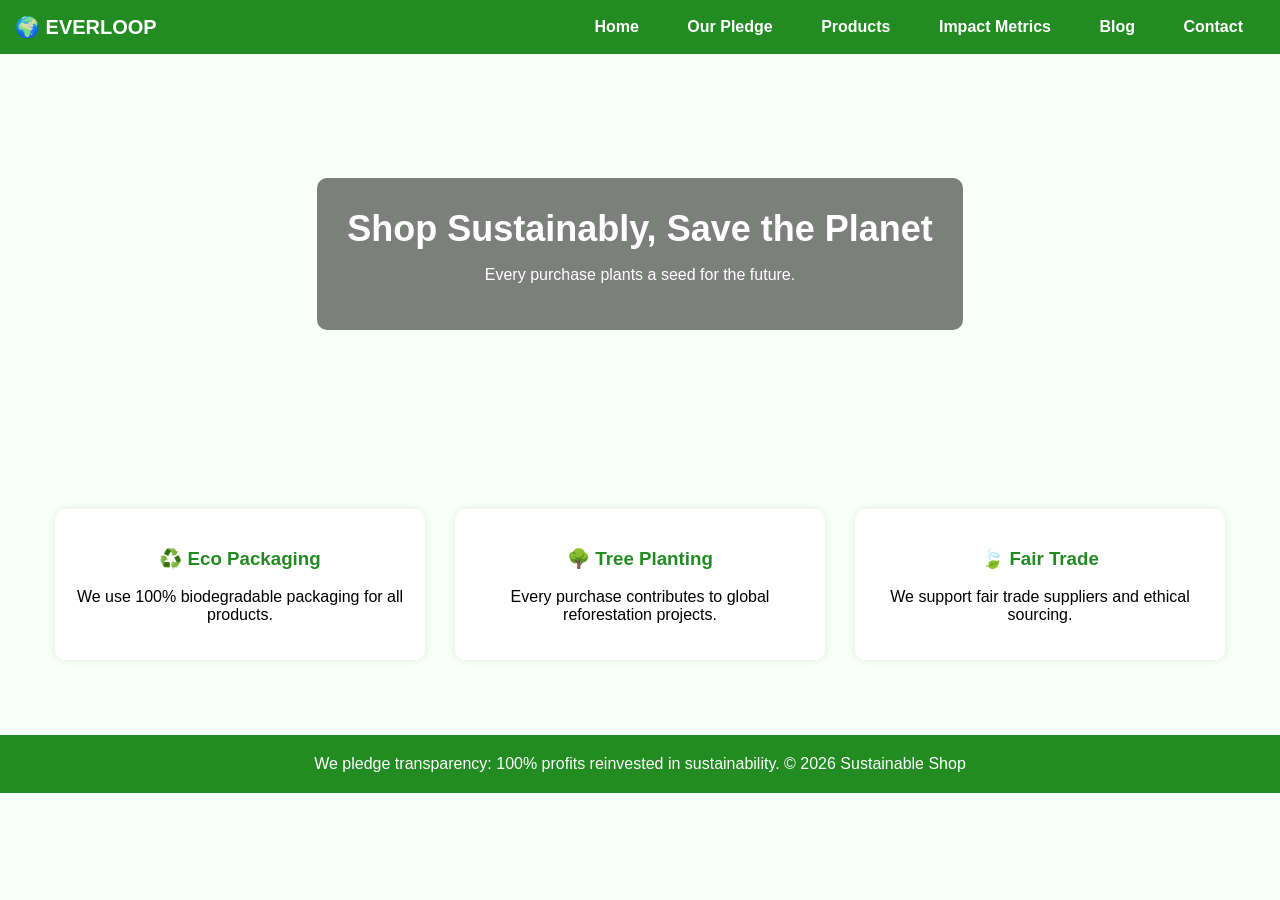
<file: EVERLOOP/index.html>
<!DOCTYPE html>
<html>
<head>
  <title>EVERLOOP</title>
  <style>
    body { font-family: Perpetua Titling MT, sans-serif; margin:0; background:#f9fff9; }
    header { position:sticky; top:0; background:#228B22; padding:15px; display:flex; justify-content:space-between; align-items:center; }
    header h1 { color:white; margin:0; font-size:20px; }
    nav a { color:white; margin:0 10px; text-decoration:none; font-weight:bold; padding:8px 12px; border-radius:5px; }
    nav a:hover { background:#2E8B57; }
    .hero { position:relative; background:url('https://4kwallpapers.com/images/walls/thumbs_3t/14776.jpg') no-repeat center; background-size:cover; height:400px; display:flex; align-items:center; justify-content:center; color:white; }
    .hero-overlay { background:rgba(0,0,0,0.5); padding:30px; border-radius:10px; text-align:center; }
    .hero-overlay h2 { font-size:36px; margin:0; }
    .btn { background:#2E8B57; color:white; padding:10px 20px; border:none; border-radius:5px; cursor:pointer; margin-top:15px; }
    .btn:hover { background:#006400; }
    .features { display:flex; justify-content:center; flex-wrap:wrap; padding:40px; }
    .feature { flex:1; min-width:250px; margin:15px; background:#fff; padding:20px; border-radius:10px; box-shadow:0 0 10px rgba(0,0,0,0.1); text-align:center; }
    .feature h3 { color:#228B22; }
    footer { background:#228B22; color:white; text-align:center; padding:20px; margin-top:20px; }
  </style>
</head>
<body>

  <header>
    <h1>🌍 EVERLOOP</h1>
    <nav>
      <a href="index.html">Home</a>
      <a href="pledge.html">Our Pledge</a>
      <a href="products.html">Products</a>
      <a href="metrics.html">Impact Metrics</a>
      <a href="blog.html">Blog</a>
      <!--<a href="testimonials.html">Testimonials</a>--!> 
      <a href="contact.html">Contact</a>
    </nav>
  </header>

  <div class="hero">
    <div class="hero-overlay">
      <h2>Shop Sustainably, Save the Planet</h2>
      <p>Every purchase plants a seed for the future.</p>
      <!--<button class="btn">Explore Products</button>--!>
    </div>
  </div>

  <section class="features">
    <div class="feature">
      <h3>♻️ Eco Packaging</h3>
      <p>We use 100% biodegradable packaging for all products.</p>
    </div>
    <div class="feature">
      <h3>🌳 Tree Planting</h3>
      <p>Every purchase contributes to global reforestation projects.</p>
    </div>
    <div class="feature">
      <h3>🍃 Fair Trade</h3>
      <p>We support fair trade suppliers and ethical sourcing.</p>
    </div>
  </section>

  <footer>
    We pledge transparency: 100% profits reinvested in sustainability. © 2026 Sustainable Shop
  </footer>

</body>
</html>
</file>
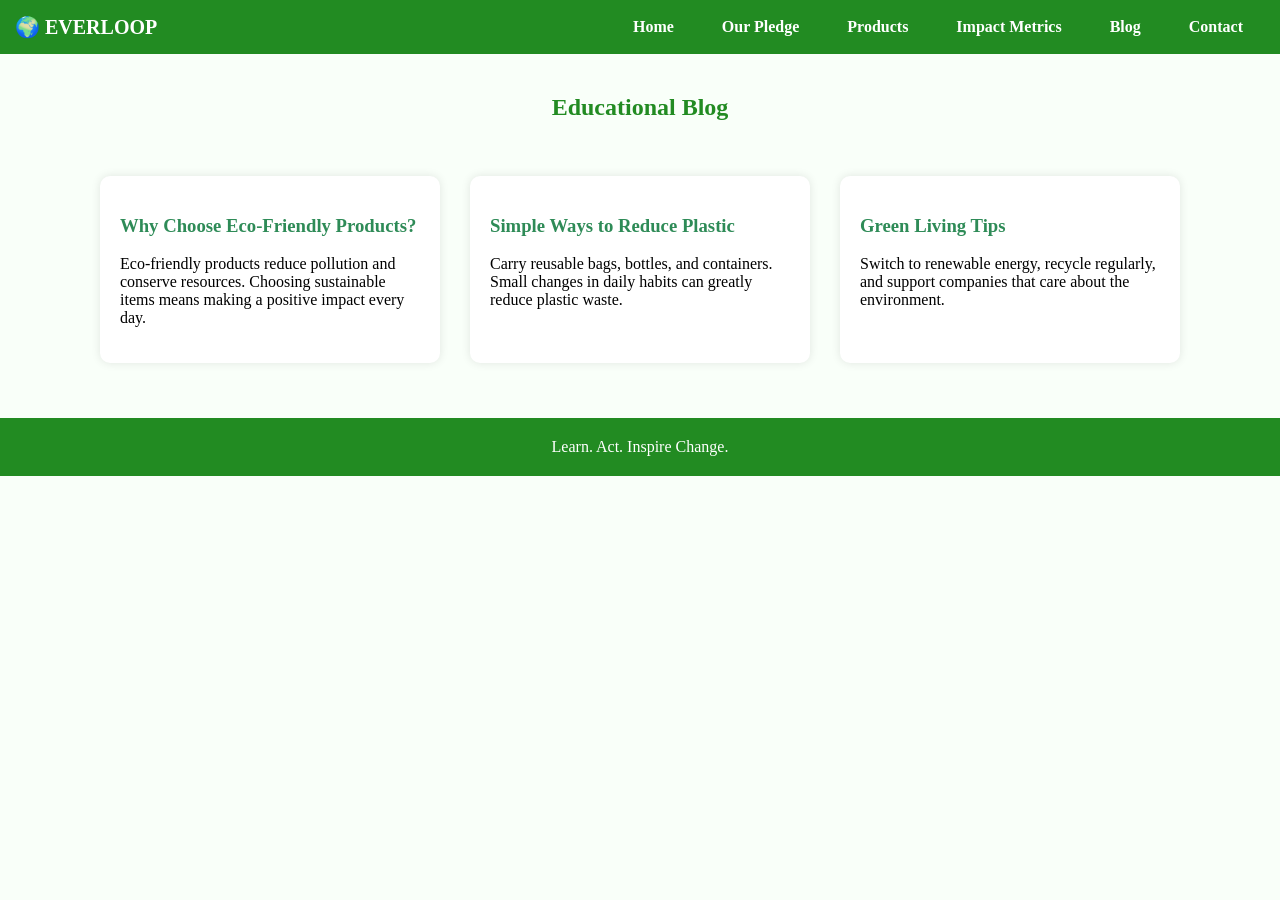
<file: EVERLOOP/blog.html>
<!DOCTYPE html>
<html>
<head>
  <title>Educational Blog</title>
  <style>
    body { font-family: Perpetua Titling MT; margin:0; background:#f9fff9; }
    header { position:sticky; top:0; background:#228B22; padding:15px; display:flex; justify-content:space-between; align-items:center; }
    header h1 { color:white; margin:0; font-size:20px; }
    nav a { color:white; margin:0 10px; text-decoration:none; font-weight:bold; padding:8px 12px; border-radius:5px; }
    nav a:hover { background:#2E8B57; }
    h2 { color:#228B22; text-align:center; padding:20px; }
    .grid { display:flex; flex-wrap:wrap; justify-content:center; }
    .card { flex:1; min-width:250px; max-width:300px; margin:15px; background:#fff; padding:20px; border-radius:10px; box-shadow:0 0 10px rgba(0,0,0,0.1); }
    .card h3 { color:#2E8B57; }
    footer { background:#228B22; color:white; text-align:center; padding:20px; margin-top:40px; }
  </style>
</head>
<body>

  <header>
    <h1>🌍 EVERLOOP</h1>
    <nav>
      <a href="index.html">Home</a>
      <a href="pledge.html">Our Pledge</a>
      <a href="products.html">Products</a>
      <a href="metrics.html">Impact Metrics</a>
      <a href="blog.html">Blog</a>
      <!--<a href="testimonials.html">Testimonials</a>--!> 
      <a href="contact.html">Contact</a>
    </nav>
  </header>

  <h2>Educational Blog</h2>

  <div class="grid">
    <div class="card">
      <h3>Why Choose Eco-Friendly Products?</h3>
      <p>Eco-friendly products reduce pollution and conserve resources. Choosing sustainable items means making a positive impact every day.</p>
    </div>
    <div class="card">
      <h3>Simple Ways to Reduce Plastic</h3>
      <p>Carry reusable bags, bottles, and containers. Small changes in daily habits can greatly reduce plastic waste.</p>
    </div>
    <div class="card">
      <h3>Green Living Tips</h3>
      <p>Switch to renewable energy, recycle regularly, and support companies that care about the environment.</p>
    </div>
  </div>

  <footer>
    Learn. Act. Inspire Change.
  </footer>

</body>
</html>
</file>
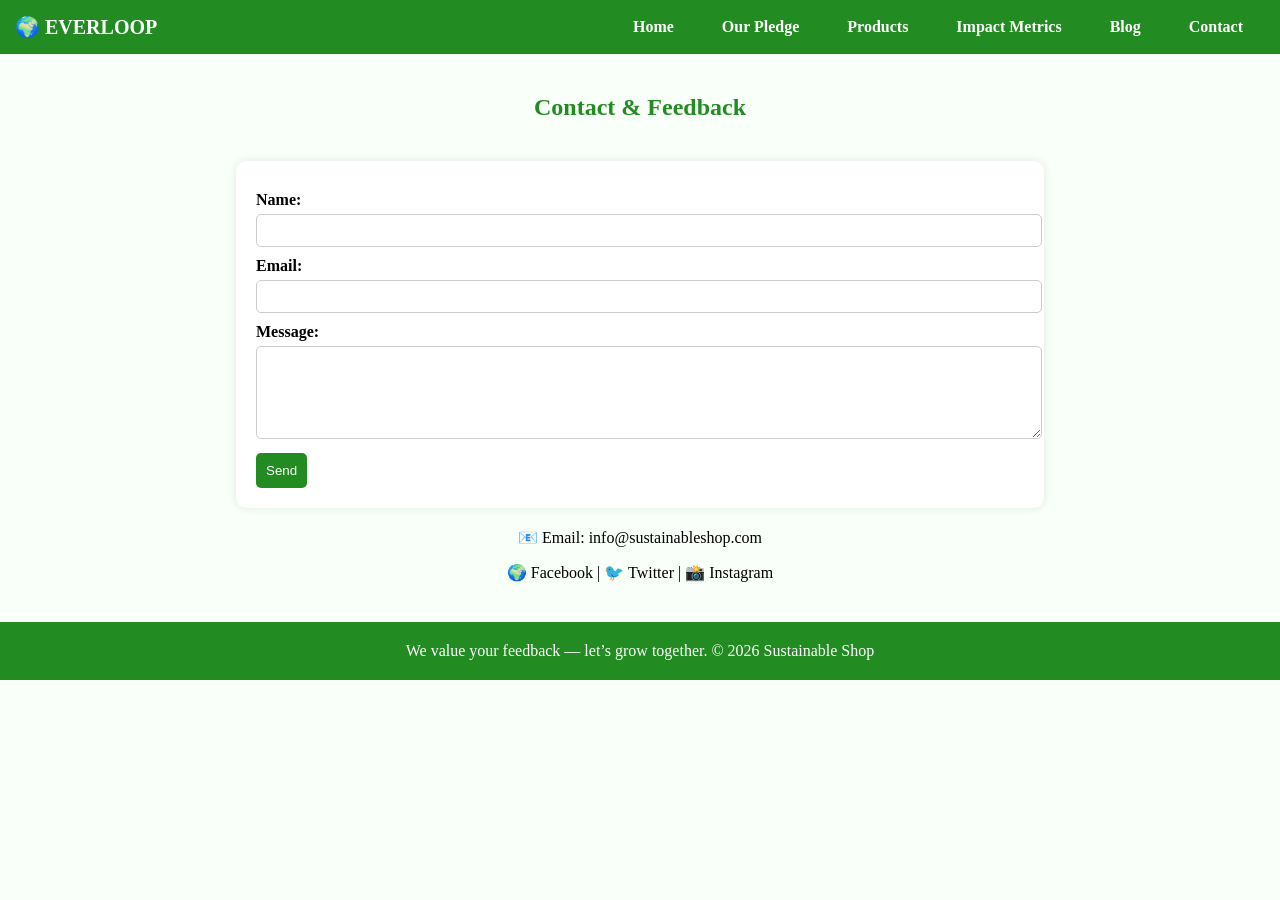
<file: EVERLOOP/contact.html>
<!DOCTYPE html>
<html>
<head>
  <title>Contact Us</title>
  <style>
    body { font-family: Perpetua Titling MT; margin:0; background:#f9fff9; }
    header { position:sticky; top:0; background:#228B22; padding:15px; display:flex; justify-content:space-between; align-items:center; }
    header h1 { color:white; margin:0; font-size:20px; }
    nav a { color:white; margin:0 10px; text-decoration:none; font-weight:bold; padding:8px 12px; border-radius:5px; }
    nav a:hover { background:#2E8B57; }
    h2 { color:#228B22; text-align:center; padding:20px; }
    form { width:60%; margin:auto; background:#fff; padding:20px; border-radius:10px; box-shadow:0 0 10px rgba(0,0,0,0.1); }
    label { display:block; margin-top:10px; font-weight:bold; }
    input, textarea { width:100%; padding:8px; margin-top:5px; border:1px solid #ccc; border-radius:5px; }
    button { background:#228B22; color:white; padding:10px; border:none; margin-top:10px; cursor:pointer; border-radius:5px; }
    button:hover { background:#006400; }
    .social { text-align:center; margin-top:20px; }
    footer { background:#228B22; color:white; text-align:center; padding:20px; margin-top:40px; }
  </style>
</head>
<body>

  <header>
    <h1>🌍 EVERLOOP</h1>
    <nav>
      <a href="index.html">Home</a>
      <a href="pledge.html">Our Pledge</a>
      <a href="products.html">Products</a>
      <a href="metrics.html">Impact Metrics</a>
      <a href="blog.html">Blog</a>
      <!--<a href="testimonials.html">Testimonials</a>--!> 
      <a href="contact.html">Contact</a>
    </nav>
  </header>

  <h2>Contact & Feedback</h2>

  <form>
    <label for="name">Name:</label>
    <input type="text" id="name" name="name">

    <label for="email">Email:</label>
    <input type="email" id="email" name="email">

    <label for="message">Message:</label>
    <textarea id="message" name="message" rows="5"></textarea>

    <button type="submit">Send</button>
  </form>

  <div class="social">
    <p>📧 Email: info@sustainableshop.com</p>
    <p>🌍 Facebook | 🐦 Twitter | 📸 Instagram</p>
  </div>

  <footer>
    We value your feedback — let’s grow together. © 2026 Sustainable Shop
  </footer>

</body>
</html>
</file>
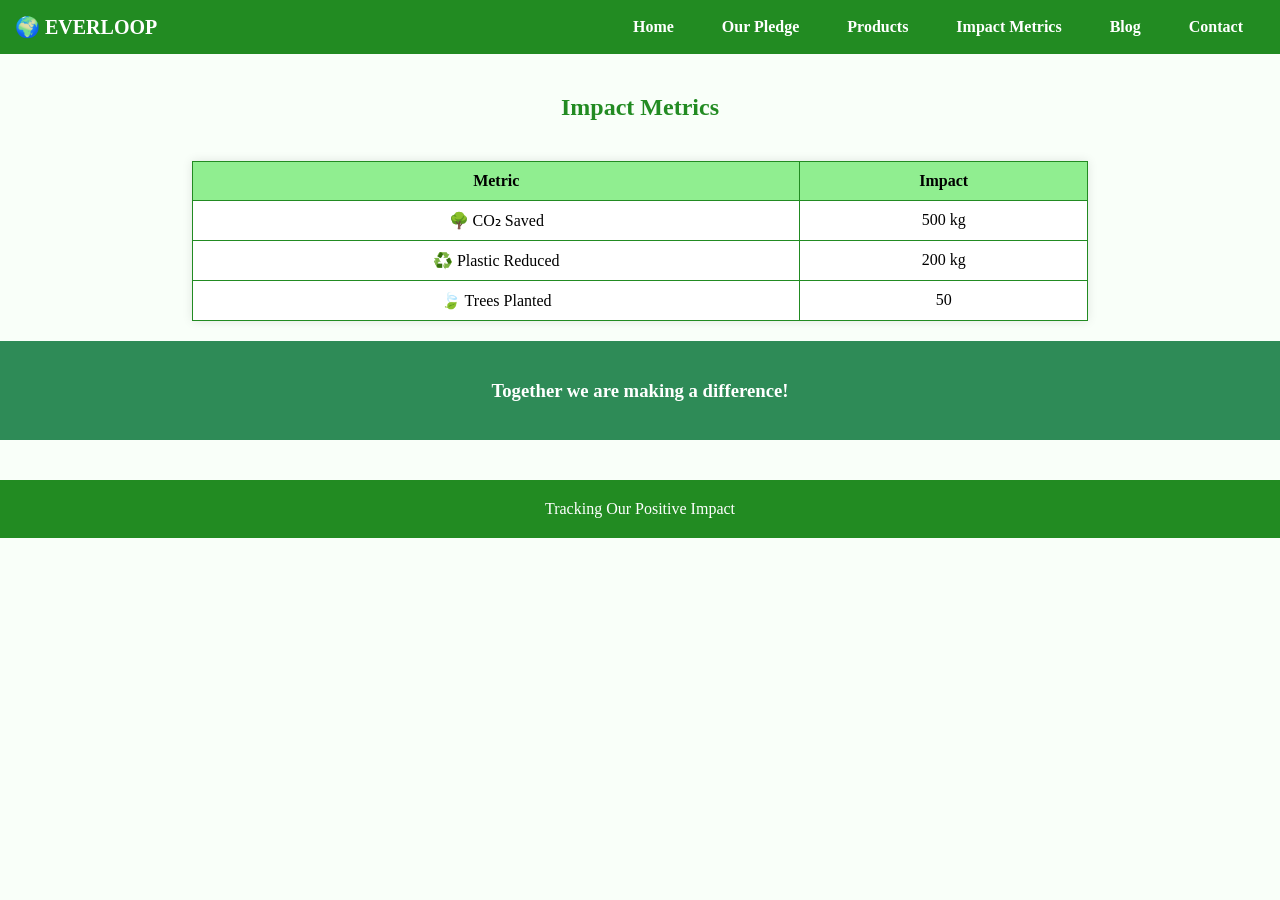
<file: EVERLOOP/metrics.html>
<!DOCTYPE html>
<html>
<head>
  <title>Impact Metrics</title>
  <style>
    body { font-family: Perpetua Titling MT; margin:0; background:#f9fff9; }
    header { position:sticky; top:0; background:#228B22; padding:15px; display:flex; justify-content:space-between; align-items:center; }
    header h1 { color:white; margin:0; font-size:20px; }
    nav a { color:white; margin:0 10px; text-decoration:none; font-weight:bold; padding:8px 12px; border-radius:5px; }
    nav a:hover { background:#2E8B57; }
    h2 { color:#228B22; text-align:center; padding:20px; }
    table { margin:auto; border-collapse:collapse; width:70%; background:#fff; box-shadow:0 0 10px rgba(0,0,0,0.1); }
    th, td { border:1px solid #228B22; padding:10px; text-align:center; }
    th { background:#90EE90; }
    .highlight { text-align:center; background:#2E8B57; color:white; padding:20px; margin-top:20px; }
    footer { background:#228B22; color:white; text-align:center; padding:20px; margin-top:40px; }
  </style>
</head>
<body>

  <header>
    <h1>🌍 EVERLOOP</h1>
    <nav>
      <a href="index.html">Home</a>
      <a href="pledge.html">Our Pledge</a>
      <a href="products.html">Products</a>
      <a href="metrics.html">Impact Metrics</a>
      <a href="blog.html">Blog</a>
      <!--<a href="testimonials.html">Testimonials</a>--!> 
      <a href="contact.html">Contact</a>
    </nav>
  </header>

  <h2>Impact Metrics</h2>

  <table>
    <tr><th>Metric</th><th>Impact</th></tr>
    <tr><td>🌳 CO₂ Saved</td><td>500 kg</td></tr>
    <tr><td>♻️ Plastic Reduced</td><td>200 kg</td></tr>
    <tr><td>🍃 Trees Planted</td><td>50</td></tr>
  </table>

  <div class="highlight">
    <h3>Together we are making a difference!</h3>
  </div>

  <footer>
    Tracking Our Positive Impact
  </footer>

</body>
</html>
</file>
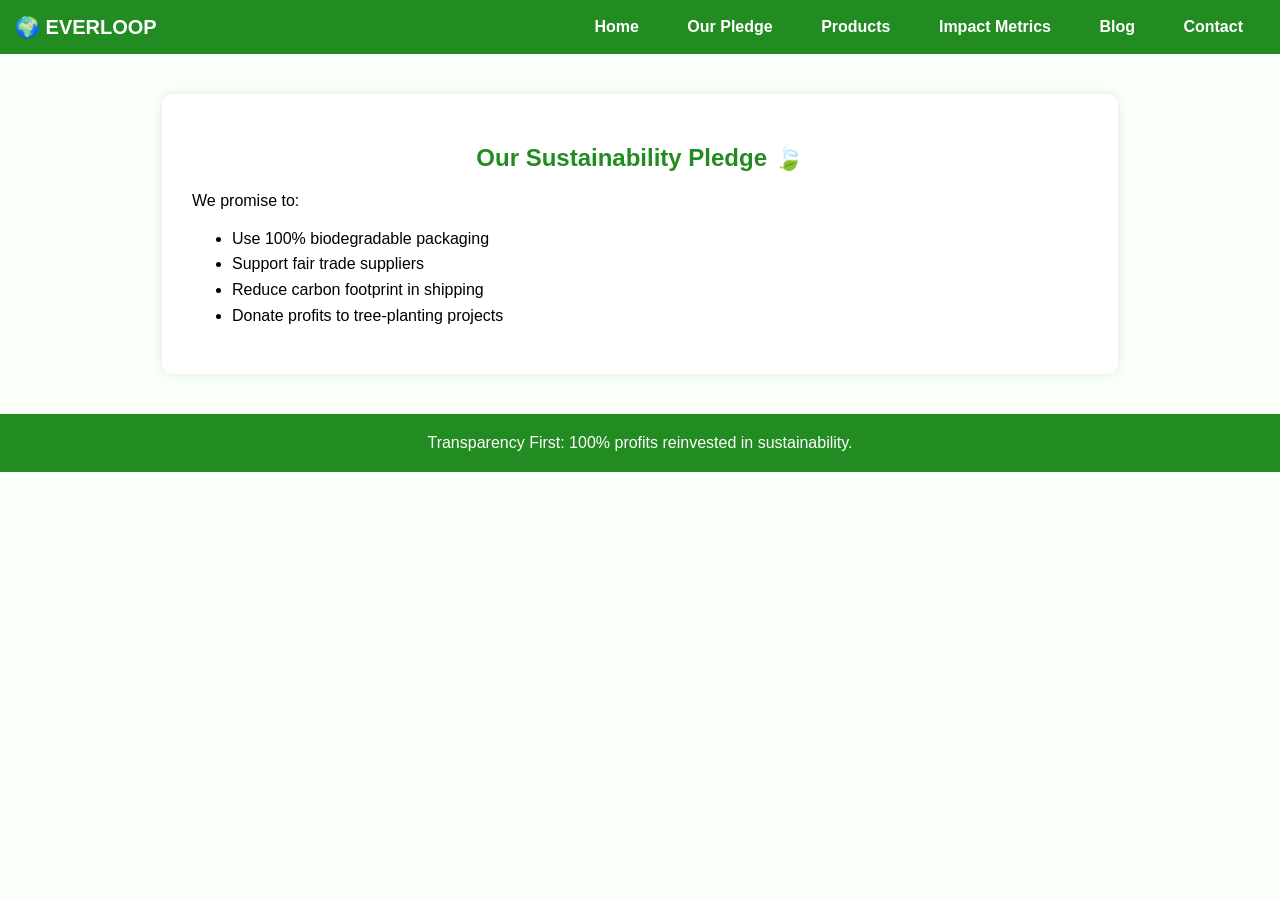
<file: EVERLOOP/pledge.html>
<!DOCTYPE html>
<html>
<head>
  <title>Our Sustainability Pledge</title>
  <style>
    body { font-family: Perpetua Titling MT, sans-serif; margin:0; background:#f9fff9; }
    header { position:sticky; top:0; background:#228B22; padding:15px; display:flex; justify-content:space-between; align-items:center; }
    header h1 { color:white; margin:0; font-size:20px; }
    nav a { color:white; margin:0 10px; text-decoration:none; font-weight:bold; padding:8px 12px; border-radius:5px; }
    nav a:hover { background:#2E8B57; }
    .section { width:70%; margin:auto; background:#fff; padding:30px; border-radius:10px; box-shadow:0 0 10px rgba(0,0,0,0.1); margin-top:40px; }
    h2 { color:#228B22; text-align:center; }
    ul { text-align:left; line-height:1.6; }
    footer { background:#228B22; color:white; text-align:center; padding:20px; margin-top:40px; }
  </style>
</head>
<body>

  <header>
    <h1>🌍 EVERLOOP</h1>
    <nav>
      <a href="index.html">Home</a>
      <a href="pledge.html">Our Pledge</a>
      <a href="products.html">Products</a>
      <a href="metrics.html">Impact Metrics</a>
      <a href="blog.html">Blog</a>
      <!--<a href="testimonials.html">Testimonials</a>--!> 
      <a href="contact.html">Contact</a>
    </nav>
  </header>

  <div class="section">
    <h2>Our Sustainability Pledge 🍃</h2>
    <p>We promise to:</p>
    <ul>
      <li>Use 100% biodegradable packaging</li>
      <li>Support fair trade suppliers</li>
      <li>Reduce carbon footprint in shipping</li>
      <li>Donate profits to tree‑planting projects</li>
    </ul>
  </div>

  <footer>
    Transparency First: 100% profits reinvested in sustainability.
  </footer>

</body>
</html>
</file>
